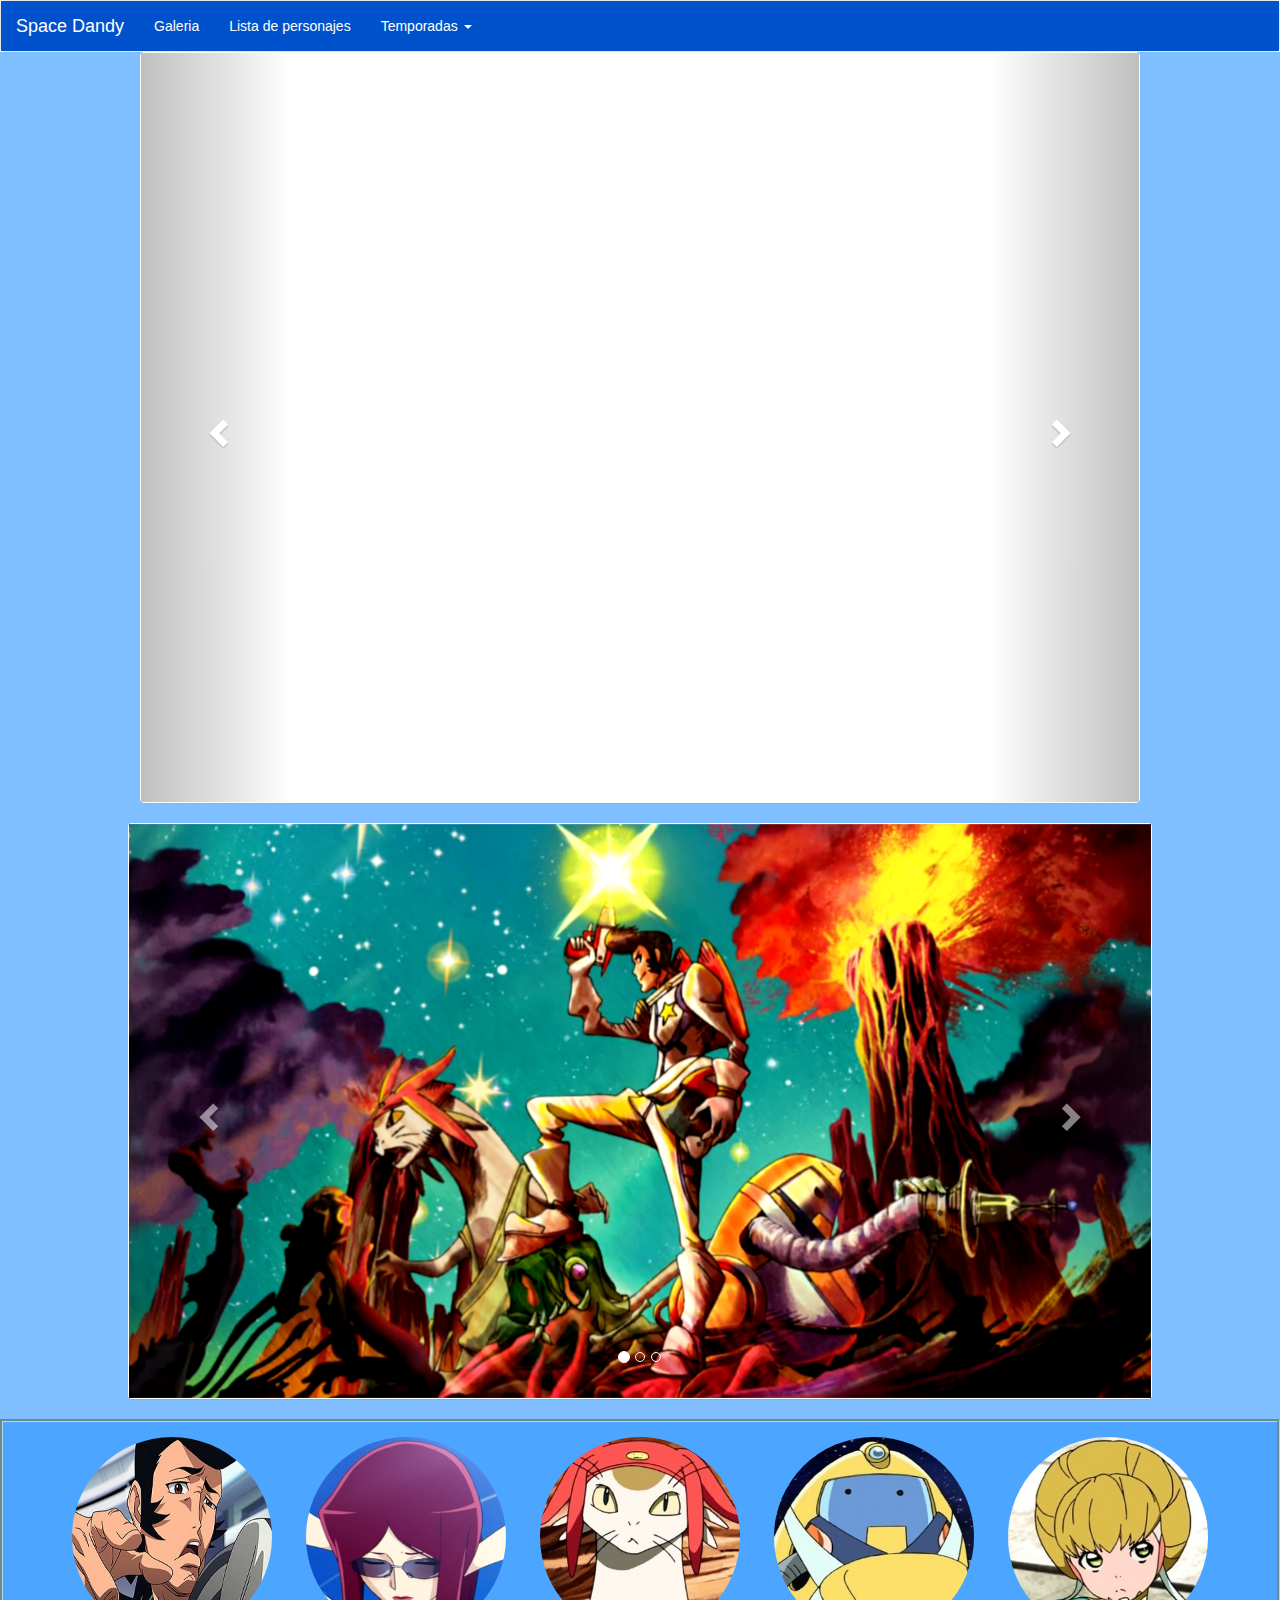
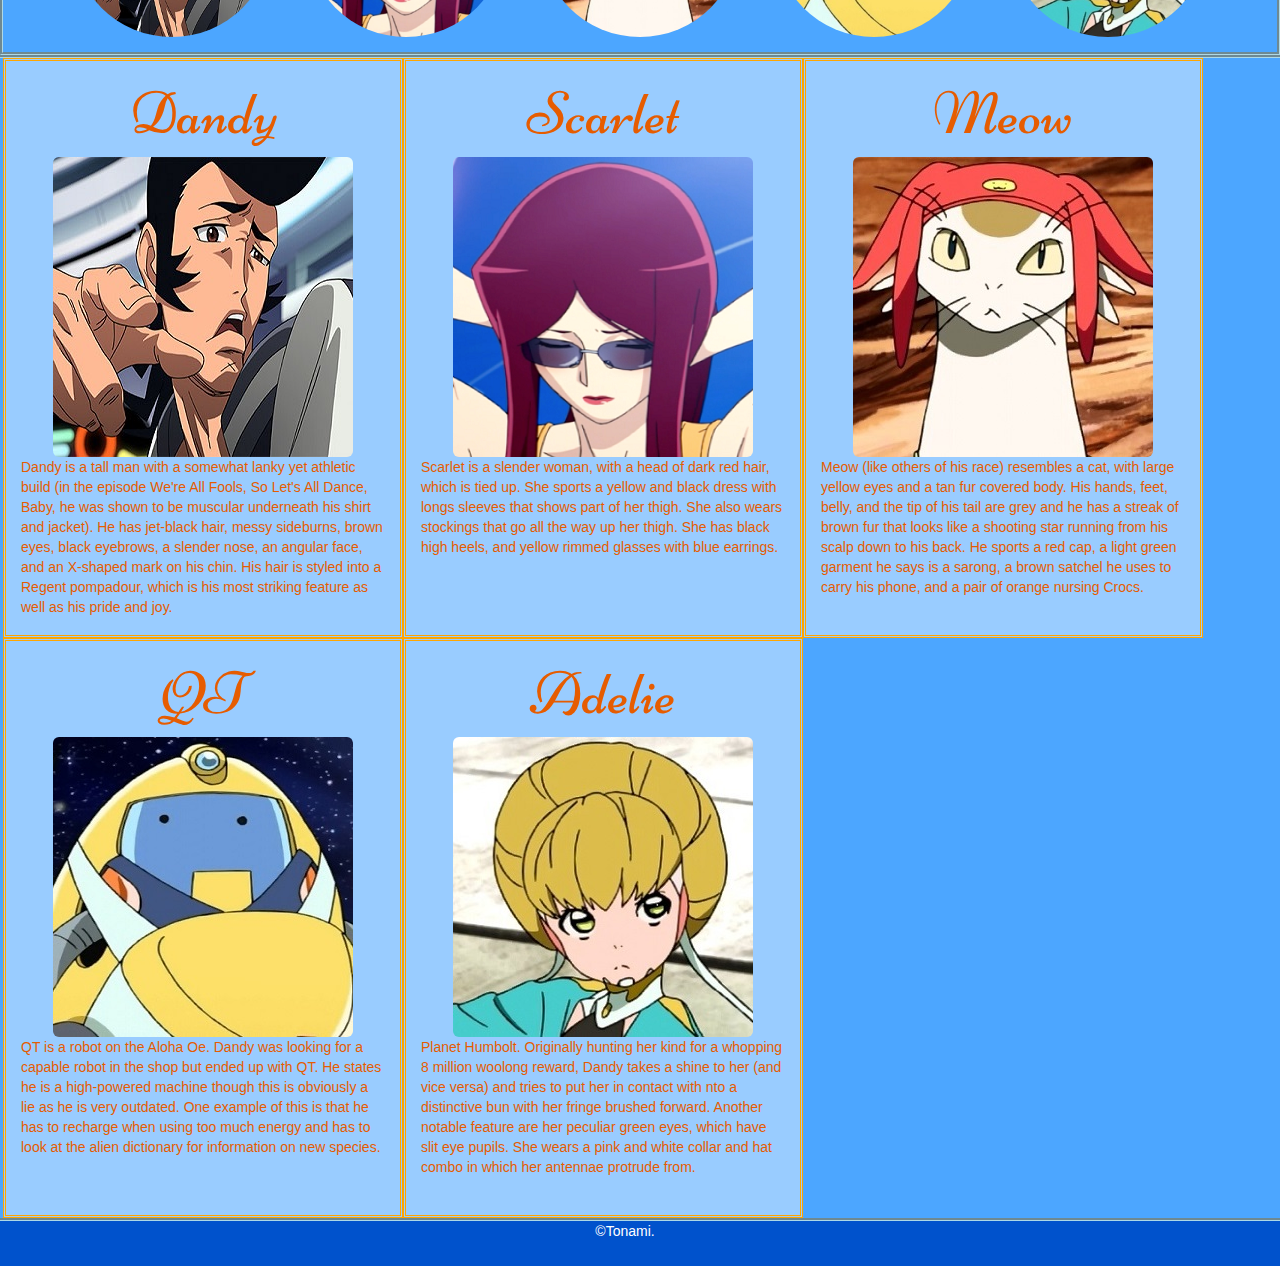
<file: Index.html>
<!DOCTYPE html>
<html lang="en">
  <head>
    <meta charset="utf-8">
    <meta http-equiv="X-UA-Compatible" content="IE=edge">
    <meta name="viewport" content="width=device-width, initial-scale=1">
    <!-- The above 3 meta tags *must* come first in the head; any other head content must come *after* these tags -->
    <title>Space Dandy</title>
    <!-- Bootstrap --><!-- Latest compiled and minified CSS -->
    <link rel="stylesheet" href="https://maxcdn.bootstrapcdn.com/bootstrap/3.3.7/css/bootstrap.min.css" integrity="sha384-BVYiiSIFeK1dGmJRAkycuHAHRg32OmUcww7on3RYdg4Va+PmSTsz/K68vbdEjh4u" crossorigin="anonymous">
    <link rel="stylesheet" href="css/style.css">
    <!-- HTML5 shim and Respond.js for IE8 support of HTML5 elements and media queries -->
    <!-- WARNING: Respond.js doesn't work if you view the page via file:// -->
    <!--[if lt IE 9]>
      <script src="https://oss.maxcdn.com/html5shiv/3.7.3/html5shiv.min.js"></script>
      <script src="https://oss.maxcdn.com/respond/1.4.2/respond.min.js"></script>
    <![endif]-->
  </head>
  <body>
    <nav class="navbar navbar-default SinMargen">
      <div class="container-fluid FondoBarra" >
        <!-- Brand and toggle get grouped for better mobile display -->
        <div class="navbar-header">
          <button type="button" class="navbar-toggle collapsed" data-toggle="collapse" data-target="#bs-example-navbar-collapse-1" aria-expanded="false">
            <span class="sr-only">Toggle navigation</span>
            <span class="icon-bar"></span>
            <span class="icon-bar"></span>
            <span class="icon-bar"></span>
          </button>
          <a class="navbar-brand" href="Index.html">Space Dandy</a>
        </div>
        <!-- Collect the nav links, forms, and other content for toggling -->
        <div class="collapse navbar-collapse" id="bs-example-navbar-collapse-1">
          <ul class="nav navbar-nav">
            <li><a href="#Galeria">Galeria</a></li>
            <li><a href="#ListadoPersj">Lista de personajes</a></li>
            <li class="dropdown">
              <a href="#" class="dropdown-toggle" data-toggle="dropdown" role="button" aria-haspopup="true" aria-expanded="false">Temporadas <span class="caret"></span></a>
              <ul class="dropdown-menu">
                <li><a href="htmls/Temporada1.html">1</a></li>
                <li><a href="#">2</a></li>
                <li role="separator" class="divider"></li>
                <li><a href="#">Especial</a></li>
              </ul>
            </li>
          </ul>
        </div><!-- /.navbar-collapse -->
      </div><!-- /.container-fluid -->
    </nav>
    <div class="container-fluid">
      <div class="row Fondo"> <!-- Videos -->
        <div class="col-sm-12 col-md-12">
          <div id="myCarouselVideo" class="carousel slide CarouselWidth center-block panel" data-ride="carousel">
              <!-- Indicators -->
              <ol class="carousel-indicators">
                <li data-target="#myCarouselVideo" data-slide-to="0" class="active"></li>
                <li data-target="#myCarouselVideo" data-slide-to="1"></li>
                <li data-target="#myCarouselVideo" data-slide-to="2"></li>
              </ol>
              <!-- Wrapper for slides -->
              <div class="carousel-inner" role="listbox">
                <div class="item active embed-responsive embed-responsive-4by3">
                    <iframe class="embed-responsive-item" src="https://www.youtube.com/embed/VcgI8KbnTJQ"></iframe>
                </div>
                <div class="item embed-responsive embed-responsive-4by3">
                    <iframe class="embed-responsive-item" src="https://www.youtube.com/embed/fjFCSRl97GA"></iframe>
                </div>
                <div class="item embed-responsive embed-responsive-4by3">
                    <iframe class="embed-responsive-item" src="https://www.youtube.com/embed/Y4oHgEDZTCQ"></iframe>
                </div>
              </div>
              <!-- Left and right controls -->
              <a class="left carousel-control" href="#myCarouselVideo" role="button" data-slide="prev">
                <span class="glyphicon glyphicon-chevron-left" aria-hidden="true"></span>
                <span class="sr-only">Previous</span>
              </a>
              <a class="right carousel-control" href="#myCarouselVideo" role="button" data-slide="next">
                <span class="glyphicon glyphicon-chevron-right" aria-hidden="true"></span>
                <span class="sr-only">Next</span>
              </a>
          </div>
        </div>
      <div class="row"> <!-- Imagenes -->
        <div class="col-sm-12 col-md-12" id="Galeria">
          <div id="myCarouselImg" class="carousel slide CarouselWidth center-block panel" data-ride="carousel">
              <!-- Indicators -->
              <ol class="carousel-indicators">
                <li data-target="#myCarouselImg" data-slide-to="0" class="active"></li>
                <li data-target="#myCarouselImg" data-slide-to="1"></li>
                <li data-target="#myCarouselImg" data-slide-to="2"></li>
              </ol>
              <!-- Wrapper for slides -->
              <div class="carousel-inner" role="listbox">
                <div class="item active">
                  <img src="images/galeria/Space1.jpg" alt="0">
                </div>
                <div class="item">
                  <img src="images/galeria/Space2.jpg" alt="1">
                </div>
                <div class="item">
                  <img src="images/galeria/Space3.jpg" alt="2">
                </div>
              </div>
              <!-- Left and right controls -->
              <a class="left carousel-control" href="#myCarouselImg" role="button" data-slide="prev">
                <span class="glyphicon glyphicon-chevron-left" aria-hidden="true"></span>
                <span class="sr-only">Previous</span>
              </a>
              <a class="right carousel-control" href="#myCarouselImg" role="button" data-slide="next">
                <span class="glyphicon glyphicon-chevron-right" aria-hidden="true"></span>
                <span class="sr-only">Next</span>
              </a>
          </div>
        </div>
      </div>
      <div class="row"> <!-- Listado -->
        <div class="col-sm-12 col-md-12" id="ListadoPersj">
          <div class="PanelColor">
            <ul class= "listImg">
              <li class="asd"><a href="#Galeria1"><img  src="images/profile/ProfileDandy.jpg" class="img-circle ImgEvaluar" alt="Dandy"></a></li>
              <li><a href="#Galeria2"><img src="images/profile/ProfileScarlet.jpg" class="img-circle ImgEvaluar" alt="Scarlet"></a></li>
              <li><a href="#Galeria3"><img src="images/profile/ProfileMeow.jpg" class="img-circle ImgEvaluar" alt="Meow"></a></li>
              <li><a href="#Galeria4"><img src="images/profile/ProfileQT.jpg" class="img-circle ImgEvaluar" alt="QT"></a></li>
              <li><a href="#Galeria5"><img src="images/profile/ProfileAdelie.jpg" class="img-circle ImgEvaluar" alt="Adelie"></a></li>
            </ul>
          </div>
        </div>
      </div>
      <div class="row PanelColor"> <!-- Personajes -->
        <div class="col-sm-4 col-md-12">
          <div class="col-sm-4 col-md-4 PanelGaleria">
            <h1>Dandy</h1>
            <img src="images/profile/ProfileDandy.jpg" class="img-rounded center-block" alt="Dandy">
            <p>Dandy is a tall man with a somewhat lanky yet athletic build (in the episode We're All Fools, So Let's All Dance,
              Baby, he was shown to be muscular underneath his shirt and jacket). He has jet-black hair, messy sideburns,
                brown eyes, black eyebrows, a slender nose, an angular face, and an X-shaped mark on his chin.
               His hair is styled into a Regent pompadour, which is his most striking feature as well as his pride and joy.</p>
          </div>
          <div class="col-sm-4 col-md-4 PanelGaleria center-block">
            <h1>Scarlet</h1>
            <img src="images/profile/ProfileScarlet.jpg" class="img-rounded center-block" alt="Scarlet">
            <p>Scarlet is a slender woman, with a head of dark red hair, which is tied up.
              She sports a yellow and black dress with longs sleeves that shows part of her thigh.
              She also wears stockings that go all the way up her thigh. She has black high heels,
               and yellow rimmed glasses with blue earrings.</p>
          </div>
          <div class="col-sm-4 col-md-4 PanelGaleria">
            <h1>Meow</h1>
            <img src="images/profile/ProfileMeow.jpg" class="img-rounded center-block" alt="Meow">
            <p>Meow (like others of his race) resembles a cat, with large yellow eyes and a tan fur covered body.
               His hands, feet, belly, and the tip of his tail are grey and he has a streak of brown fur that looks like a shooting
                star running from his scalp down to his back. He sports a red cap,
              a light green garment he says is a sarong, a brown satchel he uses to carry his phone, and a pair of orange nursing Crocs.</p>
          </div>
          <div class="col-sm-4 col-md-4 PanelGaleria">
            <h1>QT</h1>
            <img src="images/profile/ProfileQT.jpg" class="img-rounded center-block" alt="QT">
            <p>QT is a robot on the Aloha Oe. Dandy was looking for a capable robot in the shop but ended up with QT.
              He states he is a high-powered machine though this is obviously a lie as he is very outdated.
              One example of this is that he has to recharge
              when using too much energy and has to look at the alien dictionary for information on new species.</p>
          </div>
          <div class="col-sm-4 col-md-4 PanelGaleria">
            <h1>Adelie</h1>
            <img src="images/profile/ProfileAdelie.jpg" class="img-rounded center-block" alt="Adelie">
            <p>Planet Humbolt. Originally hunting her kind for a whopping 8 million woolong reward, Dandy takes a shine to her
              (and vice versa) and tries to put her in contact with nto a distinctive bun with her fringe brushed forward.
               Another notable feature are her peculiar green eyes, which have slit eye pupils. She wears a pink and white collar
               and hat combo in which her antennae protrude from.</p>
          </div>
        </div>
      </div>
      <div class="row"> <!-- Footer -->
        <div class="col-sm-12 col-md-12" id="footer">
          <p class="CenterText">©Tonami.</p>
        </div>
      </div>
      </div>
    </div>
    <!-- jQuery (necessary for Bootstrap's JavaScript plugins) -->
    <script src="https://ajax.googleapis.com/ajax/libs/jquery/1.12.4/jquery.min.js"></script>
    <!-- Include all compiled plugins (below), or include individual files as needed -->
  <!-- Latest compiled and minified JavaScript -->
  <script src="https://maxcdn.bootstrapcdn.com/bootstrap/3.3.7/js/bootstrap.min.js" integrity="sha384-Tc5IQib027qvyjSMfHjOMaLkfuWVxZxUPnCJA7l2mCWNIpG9mGCD8wGNIcPD7Txa" crossorigin="anonymous"></script>
  </body>
</html>
</file>
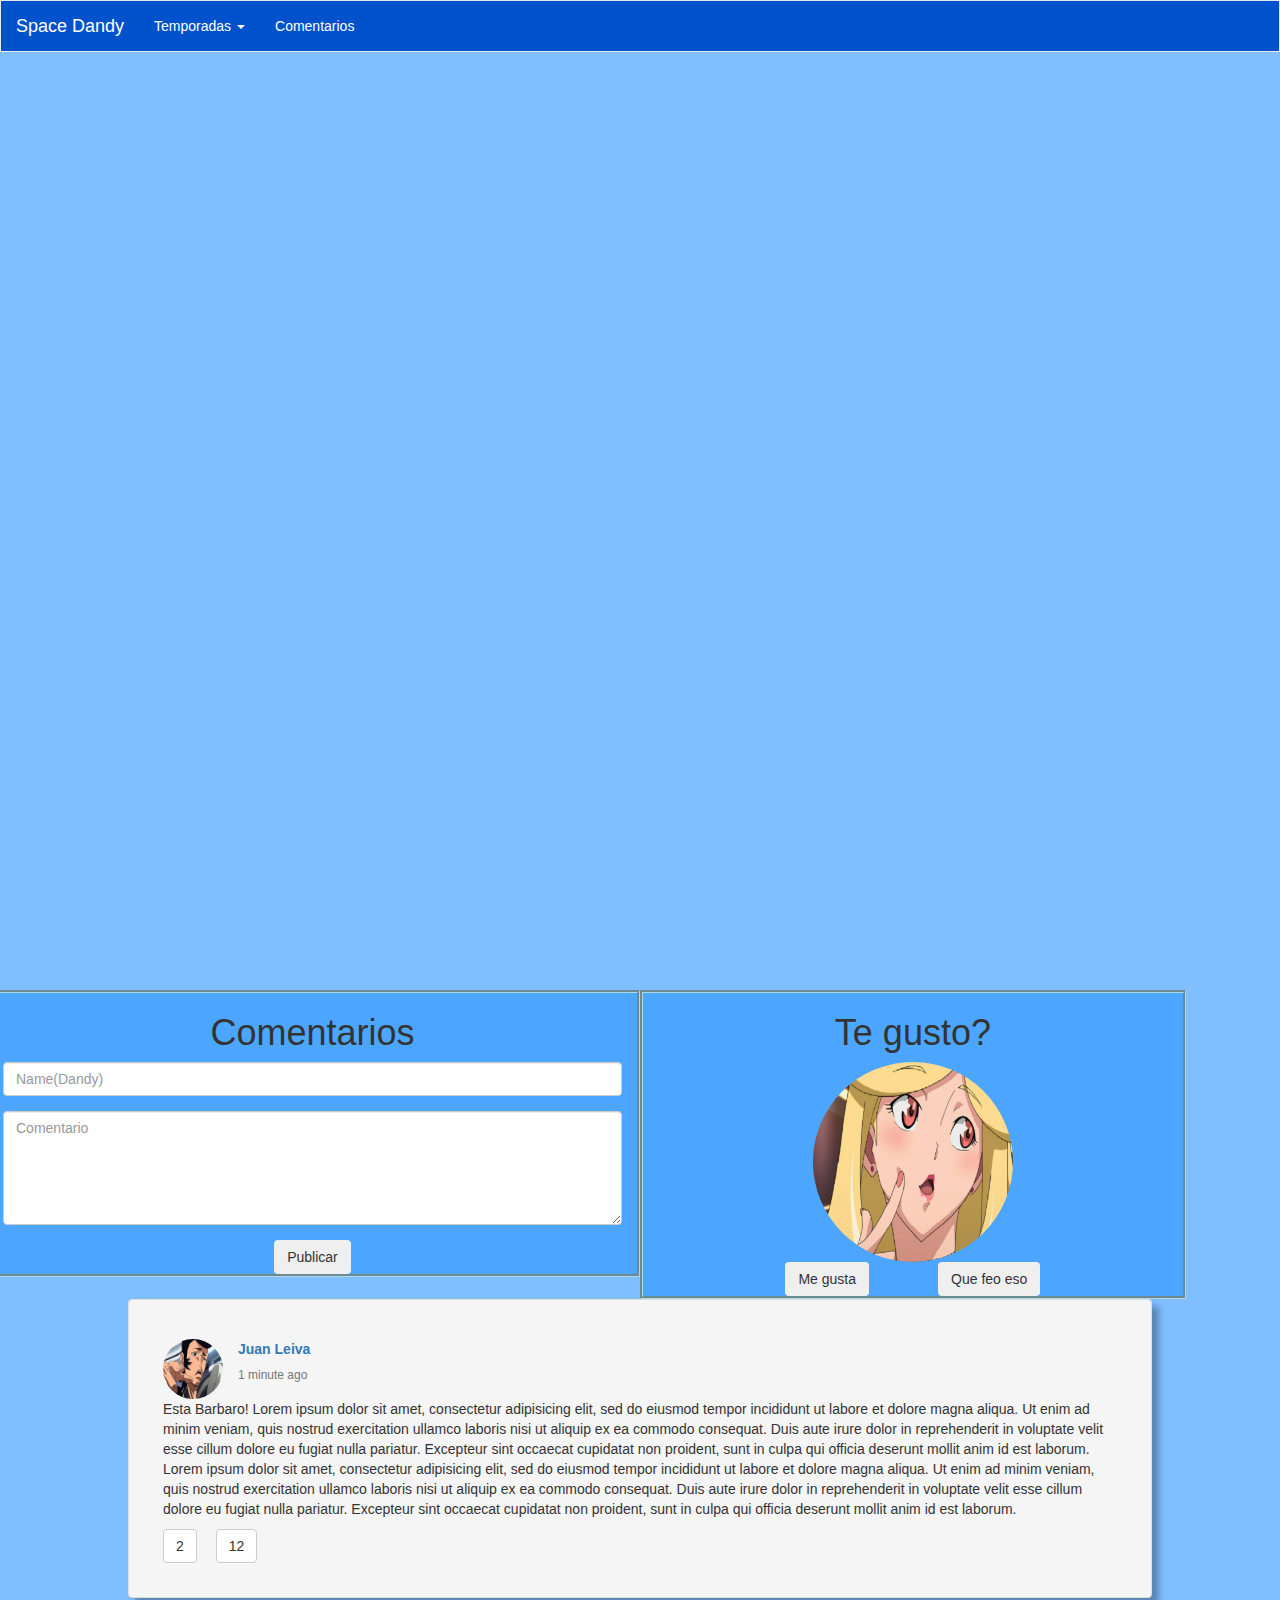
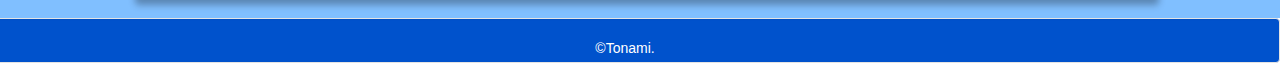
<file: Episodio1-1.html>
<!DOCTYPE html>
<html lang="en">
  <head>
    <meta charset="utf-8">
    <meta http-equiv="X-UA-Compatible" content="IE=edge">
    <meta name="viewport" content="width=device-width, initial-scale=1">
    <!-- The above 3 meta tags *must* come first in the head; any other head content must come *after* these tags -->
    <title>Space Dandy</title>
    <!-- Bootstrap --><!-- Latest compiled and minified CSS -->
    <link rel="stylesheet" href="https://maxcdn.bootstrapcdn.com/bootstrap/3.3.7/css/bootstrap.min.css" integrity="sha384-BVYiiSIFeK1dGmJRAkycuHAHRg32OmUcww7on3RYdg4Va+PmSTsz/K68vbdEjh4u" crossorigin="anonymous">
    <link rel="stylesheet" href="css/style.css">
    <!-- HTML5 shim and Respond.js for IE8 support of HTML5 elements and media queries -->
    <!-- WARNING: Respond.js doesn't work if you view the page via file:// -->
    <!--[if lt IE 9]>
      <script src="https://oss.maxcdn.com/html5shiv/3.7.3/html5shiv.min.js"></script>
      <script src="https://oss.maxcdn.com/respond/1.4.2/respond.min.js"></script>
    <![endif]-->
  </head>
  <body>
    <nav class="navbar navbar-default SinMargen">
      <div class="container-fluid FondoBarra">
        <!-- Brand and toggle get grouped for better mobile display -->
        <div class="navbar-header">
          <button type="button" class="navbar-toggle collapsed" data-toggle="collapse" data-target="#bs-example-navbar-collapse-1" aria-expanded="false">
            <span class="sr-only">Toggle navigation</span>
            <span class="icon-bar"></span>
            <span class="icon-bar"></span>
            <span class="icon-bar"></span>
          </button>
          <a class="navbar-brand" href="Index.html">Space Dandy</a>
        </div>
        <!-- Collect the nav links, forms, and other content for toggling -->
        <div class="collapse navbar-collapse" id="bs-example-navbar-collapse-1">
          <ul class="nav navbar-nav">
            <li class="dropdown">
              <a href="#" class="dropdown-toggle" data-toggle="dropdown" role="button" aria-haspopup="true" aria-expanded="false">Temporadas <span class="caret"></span></a>
              <ul class="dropdown-menu">
                <li><a href="Temporada1.html">1</a></li>
                <li><a href="Temporada2.html">2</a></li>
                <li role="separator" class="divider"></li>
                <li><a href="Especial.html">Especial</a></li>
              </ul>
            </li>
            <li><a href="#Comentarios">Comentarios</a></li>
          </ul>
        </div><!-- /.navbar-collapse -->
      </div><!-- /.container-fluid -->
    </nav>
    <div class="container-fluid">
      <div class="row">
        <div class="col-sm-12 col-md-12 Fondo"><!-- Videos -->
          <div class="item active embed-responsive embed-responsive-4by3 Video center-block">
              <iframe class="embed-responsive-item" src="https://www.youtube.com/embed/w4iVKzqATLw"></iframe>
          </div>
        </div>
        <div class="row Fondo"> <!--C y E -->
          <div class="col-sm-6 col-md-6 PanelColor" id="Comentarios"> <!-- Comentarios -->
            <h1>Comentarios</h1>
            <div class="form-group">
              <input type="text" class="form-control" placeholder="Name(Dandy)">
            </div>
            <div class="form-group">
              <textarea class="form-control" rows="5" placeholder="Comentario"></textarea>
            </div>
            <button type="button" class="center-block btn">Publicar</button>
          </div>
          <div class="col-sm-5 col-md-5 PanelColor"> <!-- Evaluar -->
            <h1>Te gusto?</h1>
            <img src="css/images/Dude.png" class="img-circle center-block ImgEvaluar" alt="Ups!">
            <div class="center">
              <button type="button" class="btn">Me gusta</button>
              <button type="button" class="btn pull-right">Que feo eso</button>
            </div>
          </div>
        </div>
        <div class="row"> <!--Caja de comentarios -->
            <div class="col-sm-12 col-md-12 Fondo">
                <div class="center-block panel-white panel-shadow post well">
                    <div class="post-heading">
                        <div class="pull-left image">
                            <img src="images/profile/ProfileDandy.jpg" class="img-circle avatar" alt="UserProfileImage">
                        </div>
                        <div class="pull-left meta">
                            <div>
                                <a href="#"><b>Juan Leiva</b></a>
                            </div>
                            <h6 class="text-muted time">1 minute ago</h6>
                        </div>
                    </div>
                    <div class="post-description">
                        <p>Esta Barbaro!
                          Lorem ipsum dolor sit amet, consectetur adipisicing elit, sed do eiusmod tempor incididunt ut
                          labore et dolore magna aliqua. Ut enim ad minim veniam, quis nostrud exercitation ullamco laboris nisi ut aliquip
                          ex ea commodo consequat. Duis aute irure dolor in reprehenderit in voluptate velit esse cillum dolore eu fugiat nulla pariatur.
                          Excepteur sint occaecat cupidatat non proident, sunt in culpa qui officia deserunt mollit anim id est laborum.
                          Lorem ipsum dolor sit amet, consectetur adipisicing elit, sed do eiusmod tempor incididunt ut
                          labore et dolore magna aliqua. Ut enim ad minim veniam, quis nostrud exercitation ullamco laboris nisi ut aliquip
                          ex ea commodo consequat. Duis aute irure dolor in reprehenderit in voluptate velit esse cillum dolore eu fugiat nulla pariatur.
                          Excepteur sint occaecat cupidatat non proident, sunt in culpa qui officia deserunt mollit anim id est laborum.
                        </p>
                        <div class="stats">
                            <a href="#" class="btn btn-default stat-item"> 2 </a>
                            <a href="#" class="btn btn-default stat-item"> 12 </a>
                        </div>
                    </div>
                </div>
            </div>
        </div>
        <div class="row"> <!-- Footer -->
          <div class="col-sm-12 col-md-12 well" id="footer">
            <p class="CenterText">©Tonami.</p>
          </div>
        </div>
      </div>
    </div>
    <!-- jQuery (necessary for Bootstrap's JavaScript plugins) -->
    <script src="https://ajax.googleapis.com/ajax/libs/jquery/1.12.4/jquery.min.js"></script>
    <!-- Include all compiled plugins (below), or include individual files as needed -->
  <!-- Latest compiled and minified JavaScript -->
  <script src="https://maxcdn.bootstrapcdn.com/bootstrap/3.3.7/js/bootstrap.min.js" integrity="sha384-Tc5IQib027qvyjSMfHjOMaLkfuWVxZxUPnCJA7l2mCWNIpG9mGCD8wGNIcPD7Txa" crossorigin="anonymous"></script>
  </body>
</html>
</file>
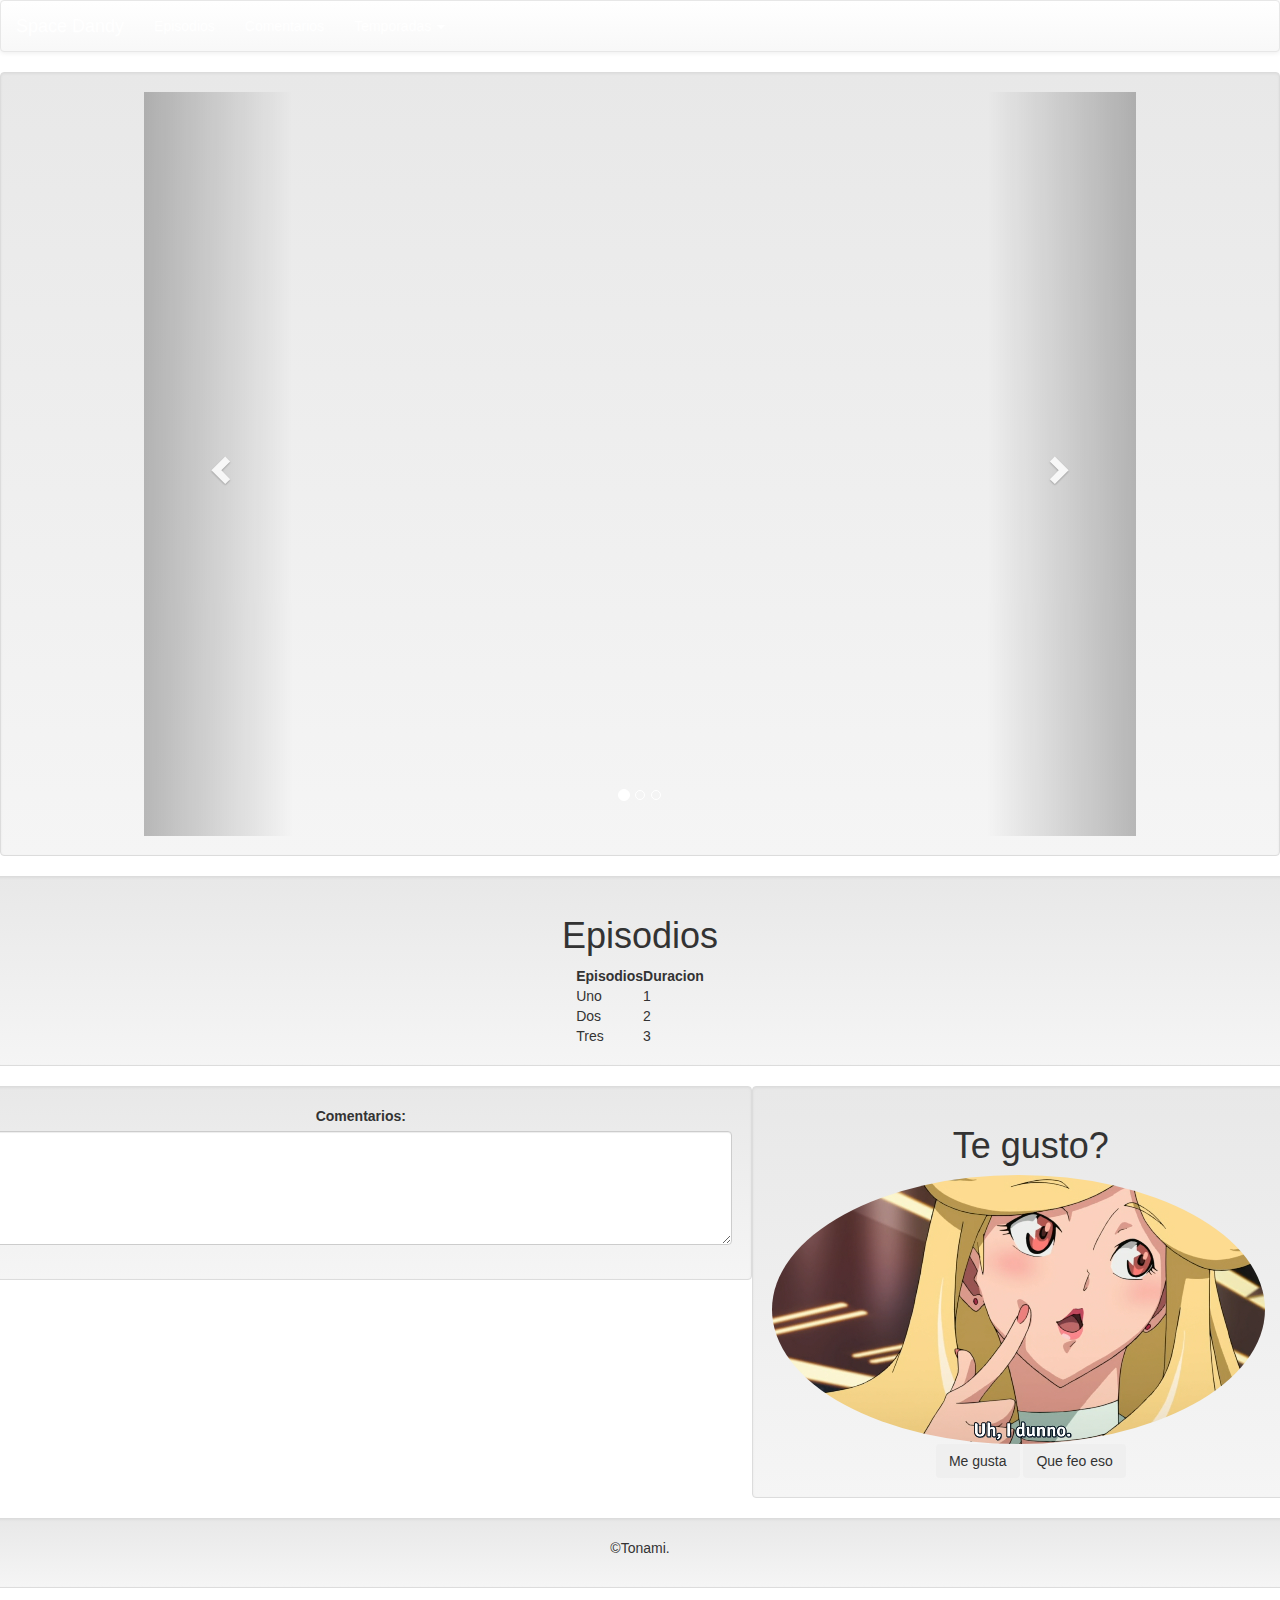
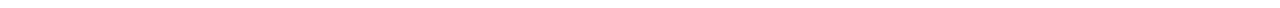
<file: Temporada1.html>
<!DOCTYPE html>
<html lang="en">
  <head>
    <meta charset="utf-8">
    <meta http-equiv="X-UA-Compatible" content="IE=edge">
    <meta name="viewport" content="width=device-width, initial-scale=1">
    <!-- The above 3 meta tags *must* come first in the head; any other head content must come *after* these tags -->
    <title>Space Dandy</title>
    <!-- Bootstrap --><!-- Latest compiled and minified CSS -->
    <link rel="stylesheet" href="https://maxcdn.bootstrapcdn.com/bootstrap/3.3.7/css/bootstrap.min.css" integrity="sha384-BVYiiSIFeK1dGmJRAkycuHAHRg32OmUcww7on3RYdg4Va+PmSTsz/K68vbdEjh4u" crossorigin="anonymous">
    <link rel="stylesheet" href="css/bootstrap-theme.css">
    <link rel="stylesheet" href="css/style.css">
    <!-- HTML5 shim and Respond.js for IE8 support of HTML5 elements and media queries -->
    <!-- WARNING: Respond.js doesn't work if you view the page via file:// -->
    <!--[if lt IE 9]>
      <script src="https://oss.maxcdn.com/html5shiv/3.7.3/html5shiv.min.js"></script>
      <script src="https://oss.maxcdn.com/respond/1.4.2/respond.min.js"></script>
    <![endif]-->
  </head>
  <body>
    <nav class="navbar navbar-default">
      <div class="container-fluid">
        <!-- Brand and toggle get grouped for better mobile display -->
        <div class="navbar-header">
          <button type="button" class="navbar-toggle collapsed" data-toggle="collapse" data-target="#bs-example-navbar-collapse-1" aria-expanded="false">
            <span class="sr-only">Toggle navigation</span>
            <span class="icon-bar"></span>
            <span class="icon-bar"></span>
            <span class="icon-bar"></span>
          </button>
          <a class="navbar-brand" href="#">Space Dandy</a>
        </div>
        <!-- Collect the nav links, forms, and other content for toggling -->
        <div class="collapse navbar-collapse" id="bs-example-navbar-collapse-1">
          <ul class="nav navbar-nav">
            <li><a href="#">Episodios</a></li>
            <li><a href="#">Comentarios</a></li>
            <li class="dropdown">
              <a href="#" class="dropdown-toggle" data-toggle="dropdown" role="button" aria-haspopup="true" aria-expanded="false">Temporadas <span class="caret"></span></a>
              <ul class="dropdown-menu">
                <li><a href="#">1</a></li>
                <li><a href="#">2</a></li>
                <li role="separator" class="divider"></li>
                <li><a href="#">Especial</a></li>
              </ul>
            </li>
          </ul>
        </div><!-- /.navbar-collapse -->
      </div><!-- /.container-fluid -->
    </nav>
    <div class="container-fluid">
      <div class="row">
        <div class="col-sm-12 col-md-12 well" align="center"> <!-- Videos -->
          <div id="myCarouselVideo" class="carousel slide CarouselWidth" data-ride="carousel">
              <!-- Indicators -->
              <ol class="carousel-indicators">
                <li data-target="#myCarouselVideo" data-slide-to="0" class="active"></li>
                <li data-target="#myCarouselVideo" data-slide-to="1"></li>
                <li data-target="#myCarouselVideo" data-slide-to="2"></li>
              </ol>
              <!-- Wrapper for slides -->
              <div class="carousel-inner" role="listbox">
                <div class="item active embed-responsive embed-responsive-4by3">
                    <iframe class="embed-responsive-item" src="https://www.youtube.com/embed/VcgI8KbnTJQ"></iframe>
                </div>
                <div class="item embed-responsive embed-responsive-4by3">
                    <iframe class="embed-responsive-item" src="https://www.youtube.com/embed/fjFCSRl97GA"></iframe>
                </div>
                <div class="item embed-responsive embed-responsive-4by3">
                    <iframe class="embed-responsive-item" src="https://www.youtube.com/embed/Y4oHgEDZTCQ"></iframe>
                </div>
              </div>
              <!-- Left and right controls -->
              <a class="left carousel-control" href="#myCarouselVideo" role="button" data-slide="prev">
                <span class="glyphicon glyphicon-chevron-left" aria-hidden="true"></span>
                <span class="sr-only">Previous</span>
              </a>
              <a class="right carousel-control" href="#myCarouselVideo" role="button" data-slide="next">
                <span class="glyphicon glyphicon-chevron-right" aria-hidden="true"></span>
                <span class="sr-only">Next</span>
              </a>
          </div>
        </div>
        <div class="row">
          <div class="col-sm-12 col-md-12 well" align="center"> <!-- Episodios -->
            <h1>Episodios</h1>
            <table id = "TableEpisodios">
              <tr>
                <th>Episodios</th>
                <th>Duracion</th>
              </tr>
              <tr>
                <td>Uno</td>
                <td>1</td>
              </tr>
              <tr>
                <td>Dos</td>
                <td>2</td>
              </tr>
              <tr>
                <td>Tres</td>
                <td>3</td>
              </tr>
            </table>
          </div>
        <div class="row">
          <div class="col-sm-7 col-md-7 well" align="center"> <!-- Comentarios -->
            <div class="form-group">
              <label for="comment">Comentarios:</label>
              <textarea class="form-control" rows="5" id="comment"></textarea>
            </div>
          </div>
          <div class="col-sm-5 col-md-5 well" > <!-- Evaluar -->
            <h1>Te gusto?</h1>
            <img src="images/EvaluanosImg.png" class="img-circle" alt="Ups!">
            <div align = "center">
              <button type="button" class="btn">Me gusta</button>
              <button type="button" class="btn">Que feo eso</button>
            </div>
          </div>
        </div>
        </div>
        <div class="row"> <!-- Footer -->
          <div class="col-sm-12 col-md-12 well" align = "center">
            <p>©Tonami.</p>
          </div>
        </div>
    </div>
    <!-- jQuery (necessary for Bootstrap's JavaScript plugins) -->
    <script src="https://ajax.googleapis.com/ajax/libs/jquery/1.12.4/jquery.min.js"></script>
    <!-- Include all compiled plugins (below), or include individual files as needed -->
  <!-- Latest compiled and minified JavaScript -->
  <script src="https://maxcdn.bootstrapcdn.com/bootstrap/3.3.7/js/bootstrap.min.js" integrity="sha384-Tc5IQib027qvyjSMfHjOMaLkfuWVxZxUPnCJA7l2mCWNIpG9mGCD8wGNIcPD7Txa" crossorigin="anonymous"></script>
  </body>
</html>
</file>
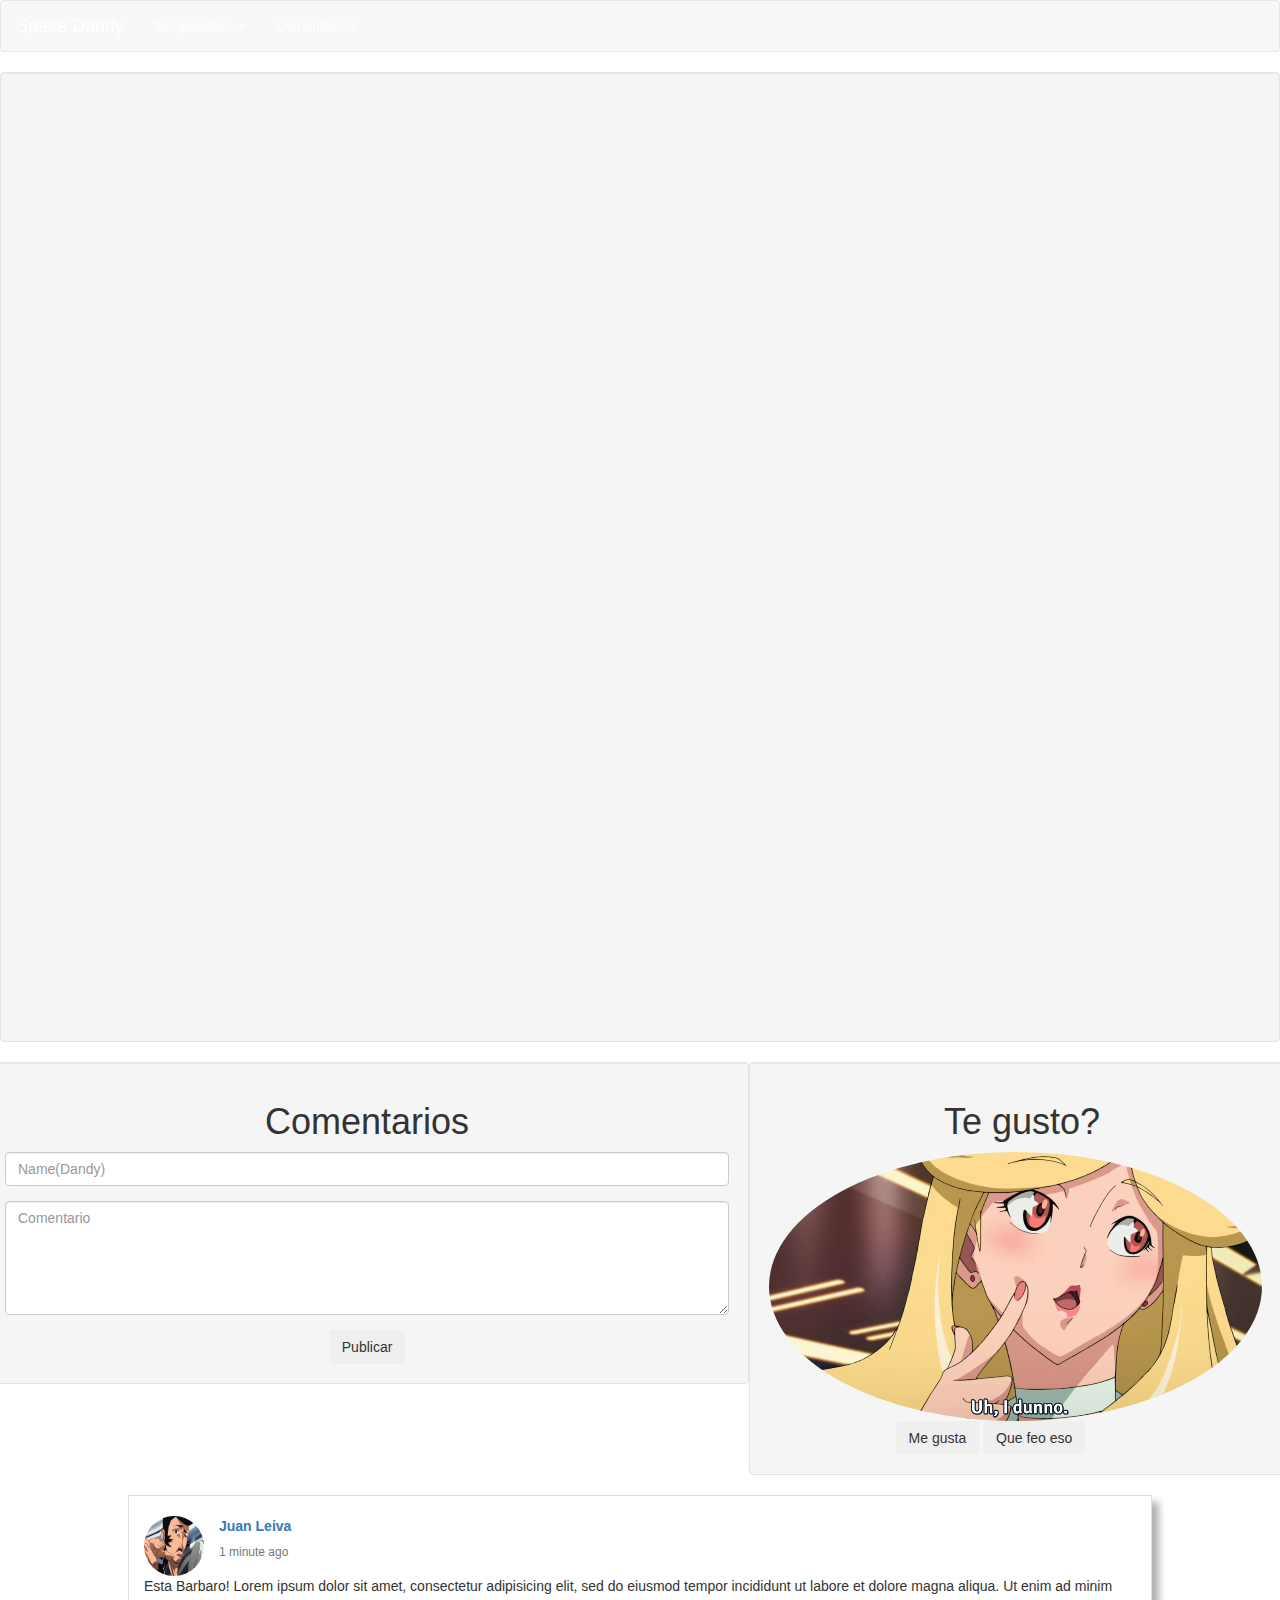
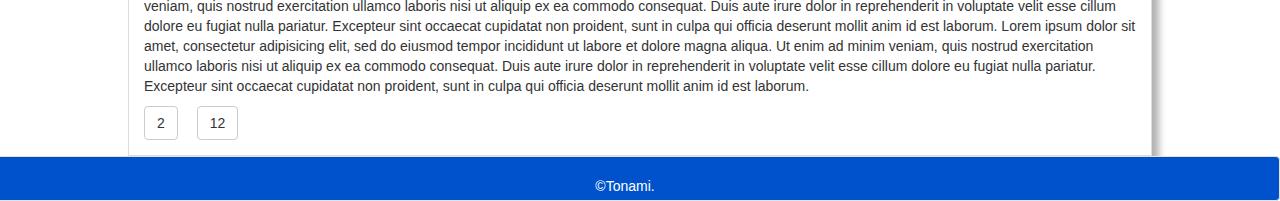
<file: htmls/Episodio1-1.html>
<!DOCTYPE html>
<html lang="en">
  <head>
    <meta charset="utf-8">
    <meta http-equiv="X-UA-Compatible" content="IE=edge">
    <meta name="viewport" content="width=device-width, initial-scale=1">
    <!-- The above 3 meta tags *must* come first in the head; any other head content must come *after* these tags -->
    <title>Space Dandy</title>
    <!-- Bootstrap --><!-- Latest compiled and minified CSS -->
    <link rel="stylesheet" href="https://maxcdn.bootstrapcdn.com/bootstrap/3.3.7/css/bootstrap.min.css" integrity="sha384-BVYiiSIFeK1dGmJRAkycuHAHRg32OmUcww7on3RYdg4Va+PmSTsz/K68vbdEjh4u" crossorigin="anonymous">
    <link rel="stylesheet" href="../css/style.css">
    <!-- HTML5 shim and Respond.js for IE8 support of HTML5 elements and media queries -->
    <!-- WARNING: Respond.js doesn't work if you view the page via file:// -->
    <!--[if lt IE 9]>
      <script src="https://oss.maxcdn.com/html5shiv/3.7.3/html5shiv.min.js"></script>
      <script src="https://oss.maxcdn.com/respond/1.4.2/respond.min.js"></script>
    <![endif]-->
  </head>
  <body>
    <nav class="navbar navbar-default">
      <div class="container-fluid">
        <!-- Brand and toggle get grouped for better mobile display -->
        <div class="navbar-header">
          <button type="button" class="navbar-toggle collapsed" data-toggle="collapse" data-target="#bs-example-navbar-collapse-1" aria-expanded="false">
            <span class="sr-only">Toggle navigation</span>
            <span class="icon-bar"></span>
            <span class="icon-bar"></span>
            <span class="icon-bar"></span>
          </button>
          <a class="navbar-brand" href="../Index.html">Space Dandy</a>
        </div>
        <!-- Collect the nav links, forms, and other content for toggling -->
        <div class="collapse navbar-collapse" id="bs-example-navbar-collapse-1">
          <ul class="nav navbar-nav">
            <li class="dropdown">
              <a href="#" class="dropdown-toggle" data-toggle="dropdown" role="button" aria-haspopup="true" aria-expanded="false">Temporadas <span class="caret"></span></a>
              <ul class="dropdown-menu">
                <li><a href="Temporada1.html">1</a></li>
                <li><a href="Temporada2.html">2</a></li>
                <li role="separator" class="divider"></li>
                <li><a href="Especial.html">Especial</a></li>
              </ul>
            </li>
            <li><a href="#Comentarios">Comentarios</a></li>
          </ul>
        </div><!-- /.navbar-collapse -->
      </div><!-- /.container-fluid -->
    </nav>
    <div class="container-fluid">
      <div class="row">
        <div class="col-sm-12 col-md-12 well"><!-- Videos -->
          <div class="item active embed-responsive embed-responsive-4by3 Video center-block">
              <iframe class="embed-responsive-item" src="https://www.youtube.com/embed/w4iVKzqATLw"></iframe>
          </div>
        </div>
        <div class="row"> <!--C y E -->
          <div class="col-sm-7 col-md-7 well" id="Comentarios"> <!-- Comentarios -->
            <h1>Comentarios</h1>
            <div class="form-group">
              <input type="text" class="form-control" placeholder="Name(Dandy)">
            </div>
            <div class="form-group">
              <textarea class="form-control" rows="5" placeholder="Comentario"></textarea>
            </div>
            <button type="button" class="center-block btn">Publicar</button>
          </div>
          <div class="col-sm-5 col-md-5 well"> <!-- Evaluar -->
            <h1>Te gusto?</h1>
            <img src="../images/EvaluanosImg.png" class="img-circle" alt="Ups!">
            <div class="center">
              <button type="button" class="btn ">Me gusta</button>
              <button type="button" class="btn">Que feo eso</button>
            </div>
          </div>
        </div>
        <div class="row"> <!--Caja de comentarios -->
            <div class="col-sm-12 col-md-12">
                <div class="center-block panel-white panel-shadow post">
                    <div class="post-heading">
                        <div class="pull-left image">
                            <img src="../images/ProfileDandy.jpg" class="img-circle avatar" alt="UserProfileImage">
                        </div>
                        <div class="pull-left meta">
                            <div>
                                <a href="#"><b>Juan Leiva</b></a>
                            </div>
                            <h6 class="text-muted time">1 minute ago</h6>
                        </div>
                    </div>
                    <div class="post-description">
                        <p>Esta Barbaro!
                          Lorem ipsum dolor sit amet, consectetur adipisicing elit, sed do eiusmod tempor incididunt ut
                          labore et dolore magna aliqua. Ut enim ad minim veniam, quis nostrud exercitation ullamco laboris nisi ut aliquip
                          ex ea commodo consequat. Duis aute irure dolor in reprehenderit in voluptate velit esse cillum dolore eu fugiat nulla pariatur.
                          Excepteur sint occaecat cupidatat non proident, sunt in culpa qui officia deserunt mollit anim id est laborum.
                          Lorem ipsum dolor sit amet, consectetur adipisicing elit, sed do eiusmod tempor incididunt ut
                          labore et dolore magna aliqua. Ut enim ad minim veniam, quis nostrud exercitation ullamco laboris nisi ut aliquip
                          ex ea commodo consequat. Duis aute irure dolor in reprehenderit in voluptate velit esse cillum dolore eu fugiat nulla pariatur.
                          Excepteur sint occaecat cupidatat non proident, sunt in culpa qui officia deserunt mollit anim id est laborum.
                        </p>
                        <div class="stats">
                            <a href="#" class="btn btn-default stat-item"> 2 </a>
                            <a href="#" class="btn btn-default stat-item"> 12 </a>
                        </div>
                    </div>
                </div>
            </div>
        </div>
        <div class="row"> <!-- Footer -->
          <div class="col-sm-12 col-md-12 well" id="footer">
            <p class="CenterText">©Tonami.</p>
          </div>
        </div>
      </div>
    </div>
    <!-- jQuery (necessary for Bootstrap's JavaScript plugins) -->
    <script src="https://ajax.googleapis.com/ajax/libs/jquery/1.12.4/jquery.min.js"></script>
    <!-- Include all compiled plugins (below), or include individual files as needed -->
  <!-- Latest compiled and minified JavaScript -->
  <script src="https://maxcdn.bootstrapcdn.com/bootstrap/3.3.7/js/bootstrap.min.js" integrity="sha384-Tc5IQib027qvyjSMfHjOMaLkfuWVxZxUPnCJA7l2mCWNIpG9mGCD8wGNIcPD7Txa" crossorigin="anonymous"></script>
  </body>
</html>
</file>
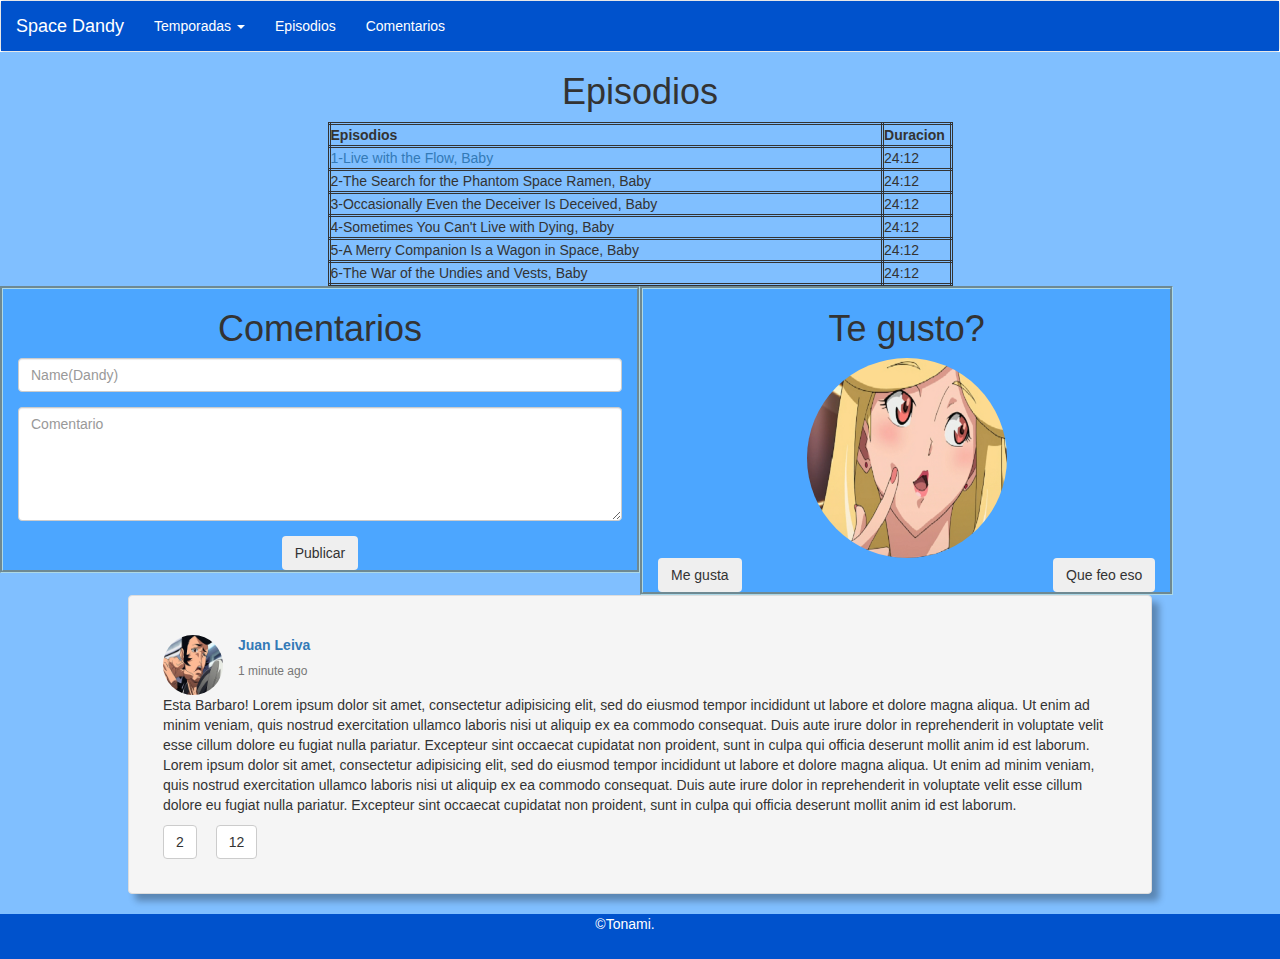
<file: htmls/Temporada1.html>
<!DOCTYPE html>
<html lang="en">
  <head>
    <meta charset="utf-8">
    <meta http-equiv="X-UA-Compatible" content="IE=edge">
    <meta name="viewport" content="width=device-width, initial-scale=1">
    <!-- The above 3 meta tags *must* come first in the head; any other head content must come *after* these tags -->
    <title>Space Dandy</title>
    <!-- Bootstrap --><!-- Latest compiled and minified CSS -->
    <link rel="stylesheet" href="https://maxcdn.bootstrapcdn.com/bootstrap/3.3.7/css/bootstrap.min.css" integrity="sha384-BVYiiSIFeK1dGmJRAkycuHAHRg32OmUcww7on3RYdg4Va+PmSTsz/K68vbdEjh4u" crossorigin="anonymous">
    <link rel="stylesheet" href="../css/style.css">
    <!-- HTML5 shim and Respond.js for IE8 support of HTML5 elements and media queries -->
    <!-- WARNING: Respond.js doesn't work if you view the page via file:// -->
    <!--[if lt IE 9]>
      <script src="https://oss.maxcdn.com/html5shiv/3.7.3/html5shiv.min.js"></script>
      <script src="https://oss.maxcdn.com/respond/1.4.2/respond.min.js"></script>
    <![endif]-->
  </head>
  <body>
    <nav class="navbar navbar-default SinMargen">
      <div class="container-fluid FondoBarra">
        <!-- Brand and toggle get grouped for better mobile display -->
        <div class="navbar-header">
          <button type="button" class="navbar-toggle collapsed" data-toggle="collapse" data-target="#bs-example-navbar-collapse-1" aria-expanded="false">
            <span class="sr-only">Toggle navigation</span>
            <span class="icon-bar"></span>
            <span class="icon-bar"></span>
            <span class="icon-bar"></span>
          </button>
          <a class="navbar-brand" href="../Index.html">Space Dandy</a>
        </div>
        <!-- Collect the nav links, forms, and other content for toggling -->
        <div class="collapse navbar-collapse" id="bs-example-navbar-collapse-1">
          <ul class="nav navbar-nav">
            <li class="dropdown">
              <a href="#" class="dropdown-toggle" data-toggle="dropdown" role="button" aria-haspopup="true" aria-expanded="false">Temporadas <span class="caret"></span></a>
              <ul class="dropdown-menu">
                <li><a href="Temporada1.html">1</a></li>
                <li><a href="Temporada2.html">2</a></li>
                <li role="separator" class="divider"></li>
                <li><a href="Especial.html">Especial</a></li>
              </ul>
            </li>
            <li><a href="#Episodios">Episodios</a></li>
            <li><a href="#Comentarios">Comentarios</a></li>
          </ul>
        </div><!-- /.navbar-collapse -->
      </div><!-- /.container-fluid -->
    </nav>
    <div class="container-fluid">
      <div class="row">
        <div class="col-sm-12 col-md-12 Fondo " id="Episodios"> <!-- Episodios -->
          <h1>Episodios</h1>
          <table class="TableEpisodios center">
            <tr>
              <th>Episodios</th>
              <th>Duracion</th>
            </tr>
            <tr>
              <td><a href="Episodio1-1.html">1-Live with the Flow, Baby</a></td>
              <td>24:12</td>
            </tr>
            <tr>
              <td>2-The Search for the Phantom Space Ramen, Baby</td>
              <td>24:12</td>
            </tr>
            <tr>
              <td>3-Occasionally Even the Deceiver Is Deceived, Baby</td>
              <td>24:12</td>
            </tr>
            <tr>
              <td>4-Sometimes You Can't Live with Dying, Baby</td>
              <td>24:12</td>
            </tr>
            <tr>
              <td>5-A Merry Companion Is a Wagon in Space, Baby</td>
              <td>24:12</td>
            </tr>
            <tr>
              <td>6-The War of the Undies and Vests, Baby</td>
              <td>24:12</td>
            </tr>
          </table>
        </div>
        <div class="row center-block Fondo"> <!--C y E -->
          <div class="col-sm-6 col-md-6 PanelColor" id="Comentarios"> <!-- Comentarios -->
            <h1>Comentarios</h1>
            <div class="form-group">
              <input type="text" class="form-control" placeholder="Name(Dandy)">
            </div>
            <div class="form-group">
              <textarea class="form-control" rows="5" placeholder="Comentario"></textarea>
            </div>
            <button type="button" class="center-block btn">Publicar</button>
          </div>
          <div class="col-sm-5 col-md-5 PanelColor"> <!-- Evaluar -->
            <h1>Te gusto?</h1>
            <img src="../css/images/Dude.png" class="img-circle center-block ImgEvaluar" alt="Ups!">
            <div>
              <button type="button" class="btn">Me gusta</button>
              <button type="button" class="btn pull-right">Que feo eso</button>
            </div>
          </div>
        </div>
        <div class="row"> <!--Caja de comentarios -->
            <div class="col-sm-12 col-md-12 Fondo">
                <div class="center-block panel-white panel-shadow post well">
                    <div class="post-heading">
                        <div class="pull-left image">
                            <img src="../images/profile/ProfileDandy.jpg" class="img-circle avatar" alt="UserProfileImage">
                        </div>
                        <div class="pull-left meta">
                            <div>
                                <a href="#"><b>Juan Leiva</b></a>
                            </div>
                            <h6 class="text-muted time">1 minute ago</h6>
                        </div>
                    </div>
                    <div class="post-description">
                        <p>Esta Barbaro!
                          Lorem ipsum dolor sit amet, consectetur adipisicing elit, sed do eiusmod tempor incididunt ut
                          labore et dolore magna aliqua. Ut enim ad minim veniam, quis nostrud exercitation ullamco laboris nisi ut aliquip
                          ex ea commodo consequat. Duis aute irure dolor in reprehenderit in voluptate velit esse cillum dolore eu fugiat nulla pariatur.
                          Excepteur sint occaecat cupidatat non proident, sunt in culpa qui officia deserunt mollit anim id est laborum.
                          Lorem ipsum dolor sit amet, consectetur adipisicing elit, sed do eiusmod tempor incididunt ut
                          labore et dolore magna aliqua. Ut enim ad minim veniam, quis nostrud exercitation ullamco laboris nisi ut aliquip
                          ex ea commodo consequat. Duis aute irure dolor in reprehenderit in voluptate velit esse cillum dolore eu fugiat nulla pariatur.
                          Excepteur sint occaecat cupidatat non proident, sunt in culpa qui officia deserunt mollit anim id est laborum.
                        </p>
                        <div class="stats">
                            <a href="#" class="btn btn-default stat-item"> 2 </a>
                            <a href="#" class="btn btn-default stat-item"> 12 </a>
                        </div>
                    </div>
                </div>
            </div>
        </div>
        <div class="row"> <!-- Footer -->
          <div class="col-sm-12 col-md-12 F" id="footer">
            <p class="CenterText">©Tonami.</p>
          </div>
        </div>
      </div>
    </div>
    <!-- jQuery (necessary for Bootstrap's JavaScript plugins) -->
    <script src="https://ajax.googleapis.com/ajax/libs/jquery/1.12.4/jquery.min.js"></script>
    <!-- Include all compiled plugins (below), or include individual files as needed -->
  <!-- Latest compiled and minified JavaScript -->
  <script src="https://maxcdn.bootstrapcdn.com/bootstrap/3.3.7/js/bootstrap.min.js" integrity="sha384-Tc5IQib027qvyjSMfHjOMaLkfuWVxZxUPnCJA7l2mCWNIpG9mGCD8wGNIcPD7Txa" crossorigin="anonymous"></script>
  </body>
</html>
</file>
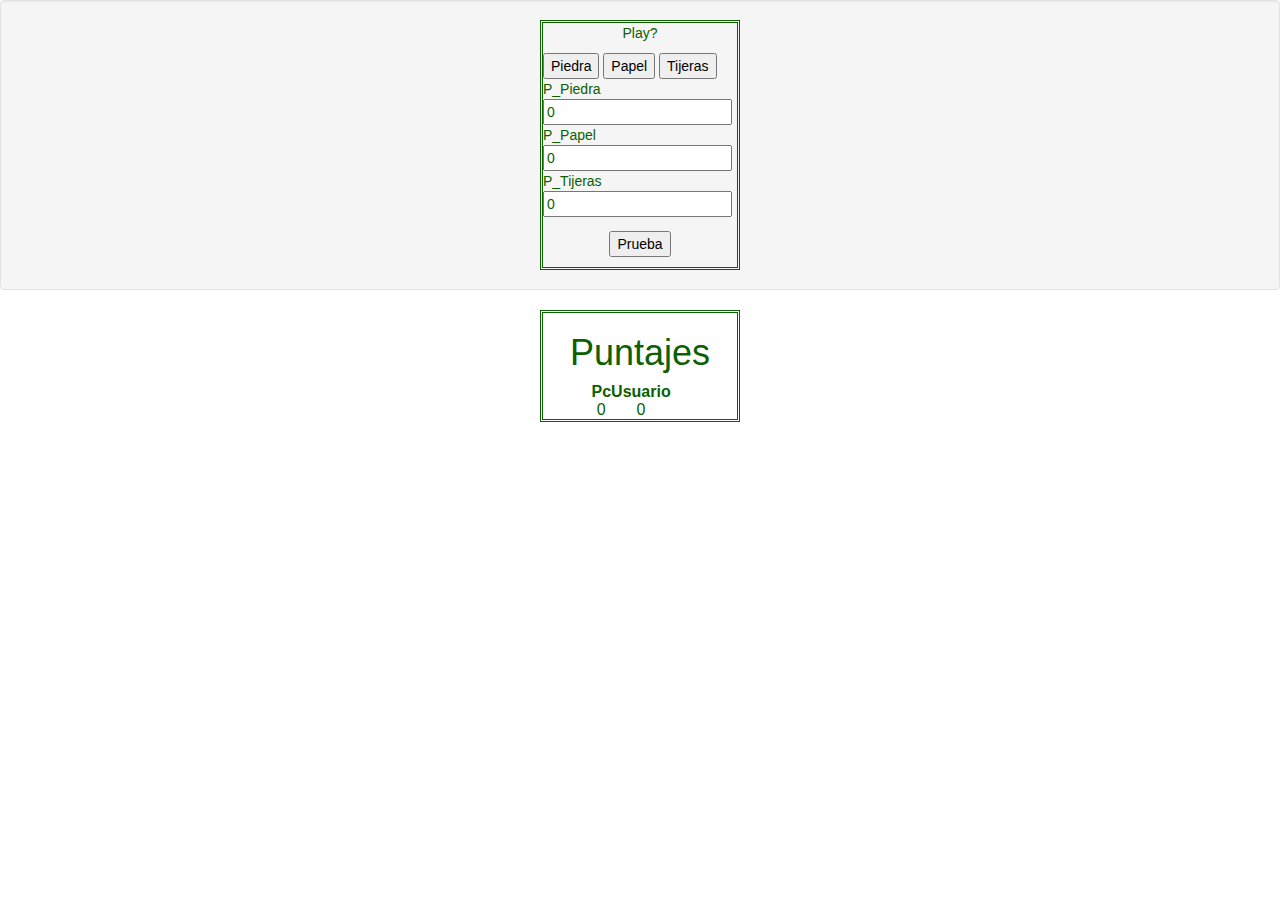
<file: Juego/juego.html>
<html lang="en">
  <head>
    <meta charset="utf-8">
    <meta http-equiv="X-UA-Compatible" content="IE=edge">
    <meta name="viewport" content="width=device-width, initial-scale=1">
    <!-- The above 3 meta tags *must* come first in the head; any other head content must come *after* these tags -->
    <title>Piedra, Papel y Tijera</title>
    <!-- Bootstrap --><!-- Latest compiled and minified CSS -->
    <link rel="stylesheet" href="https://maxcdn.bootstrapcdn.com/bootstrap/3.3.7/css/bootstrap.min.css" integrity="sha384-BVYiiSIFeK1dGmJRAkycuHAHRg32OmUcww7on3RYdg4Va+PmSTsz/K68vbdEjh4u" crossorigin="anonymous">
    <link rel="stylesheet" href="css/style.css">
    <!-- HTML5 shim and Respond.js for IE8 support of HTML5 elements and media queries -->
    <!-- WARNING: Respond.js doesn't work if you view the page via file:// -->
    <!--[if lt IE 9]>
      <script src="https://oss.maxcdn.com/html5shiv/3.7.3/html5shiv.min.js"></script>
      <script src="https://oss.maxcdn.com/respond/1.4.2/respond.min.js"></script>
    <![endif]-->
  </head>
  <body>
  <!--5-3-1-->
  <div class="container-fluid">
    <div class="row">
      <div class="col-sm-12 col-md-12 well" id="FondoColor">
        <div class="GameBox center-block">
          <div class="#">
            <p class="CenterText" id=BoxPc>Play?</p>
          </div>
          <div class="#">
            <button type="button" name="button" onclick="ElegirMano(1)">Piedra</button>
            <button type="button" name="button" onclick="ElegirMano(2)">Papel</button>
            <button type="button" name="button" onclick="ElegirMano(3)">Tijeras</button>
          </div>
          <div class="#">
            <form action="/action_page.php">
              P_Piedra<input type="number" name="fname" id="P_Piedra" value = 0 ><br>
              P_Papel<input type="number" name="lname" id="P_Papel" value= 0 ><br>
              P_Tijeras<input type="number" name="lname" id="P_Tijeras" value= 0 ><br>
            </form>
          </div>
          <button class="center-block" name="button" onclick="Jugar()">Prueba</button>
          <div class="#">
            <p class="CenterText" id=Resultado></p>
          </div>
        </div>
      </div>
    </div>
  </div>
  <div class="GameBox center-block">
    <h1 class="CenterText">Puntajes</h1>
    <div class="center">
      <table>
        <tr>
          <th>Pc</th>
          <th>Usuario</th>
        </tr>
        <tr>
          <td class="CenterText" id="BoxPunPc">0</td>
          <td class="CenterText" id="BoxPunUsu">0</td>
        </tr>
      </table>
    </div>
  </div>
  <script src="https://ajax.googleapis.com/ajax/libs/jquery/1.12.4/jquery.min.js"></script>
  <!-- Include all compiled plugins (below), or include individual files as needed -->
  <!-- Latest compiled and minified JavaScript -->
  <script src="https://maxcdn.bootstrapcdn.com/bootstrap/3.3.7/js/bootstrap.min.js" integrity="sha384-Tc5IQib027qvyjSMfHjOMaLkfuWVxZxUPnCJA7l2mCWNIpG9mGCD8wGNIcPD7Txa" crossorigin="anonymous"></script>
  <script type="text/javascript" src="js/Juego2.js"></script>
  </body>
</html>
</file>
<file: css/style.css>
@import url('https://fonts.googleapis.com/css?family=Niconne');

h1 {
  text-align: center;
}

.PanelColor ul{
  list-style-type: none;
  text-align:center;
  padding: inherit;
  margin: inherit;
}

.PanelColor ul li{
    display: inline-block;
}

.SinMargen{
  margin: inherit;
}

.FondoBarra{
  background-color: hsl(216, 100%, 40%);
  width: 100%;
  margin:0;
}

.dropdown-menu{
  background-color: hsl(216, 100%, 70%);
}

.Fondo{
  background-color:hsl(210, 100%, 75%);
}

.PanelColor{
  background-color:hsl(210, 100%, 65%);
  border: groove;
  border-color: lightblue;
}

.PanelGaleria{
  background-color:hsl(210, 100%, 80%);
  border-style: double;
  border-color: orange;
  color: hsl(24, 100%, 45%);
  width: 400px;
  height: 580px;
}

.PanelGaleria h1{
    font-family: 'Niconne', cursive;
    font-size: 60px;
}

.NormalCube{
  width: 80%;
}

.center{
    margin: auto;
    width: 50%;
}

.CenterText{
  text-align: center;
}

.Video{
  width: 80%;
}

.listImg li{
  display: inline;
  margin: 15px;
}

.ImgEvaluar{
  width: 200px;
  height: 200px;
}

.CarouselWidth {
  width: 80%;
}

.FlotarDown{
  float: bottom;
}

.TableEpisodios tr th{
  border: double;
}

.TableEpisodios tr td{
  border: double;
}

.TableEpisodios tr th:first-child{
  width: 89%;
}

#footer{
  color: white;
  background-color: hsl(216, 100%, 40%);
  margin:inherit;
  height: 45px;
}

/*-- --------------------------------------Caja de comentarios*/

.panel-shadow {
    box-shadow: rgba(0, 0, 0, 0.3) 7px 7px 7px;
}

.panel-white {
  border: 1px solid #dddddd;
  width: 80%;
}

.post .post-heading {
  height: 65px;
  padding: 20px 15px;
}

.post .post-heading .avatar {
  width: 60px;
  height: 60px;
  display: block;
  margin-right: 15px;
}

.post .post-description {
  padding: 15px;
}

.post .post-description p {
  font-size: 14px;
}

.post .post-description .stats .stat-item {
  display: inline-block;
  margin-right: 15px;
}

/*-- --------------------------------------Color Nav*/
.navbar-default .navbar-brand {
    color:White;
}
.navbar-default .navbar-brand:hover,
.navbar-default .navbar-brand:focus {
    color: black;
}
/* Link */
.navbar-default .navbar-nav > li > a {
    color: white;
}
.navbar-default .navbar-nav > li > a:hover,
.navbar-default .navbar-nav > li > a:focus {
    color: black;
}
.navbar-default .navbar-nav > .active > a,
.navbar-default .navbar-nav > .active > a:hover,
.navbar-default .navbar-nav > .active > a:focus {
    color: white;
    background-color: black;
}
.navbar-default .navbar-nav > .open > a,
.navbar-default .navbar-nav > .open > a:hover,
.navbar-default .navbar-nav > .open > a:focus {
    color: black;
    background-color: hsl(216, 100%, 80%);
}
</file>
<file: Juego/css/style.css>
*{
  color: #0b6001;
}

* button{
  color: black;
}
.GameBox {
  border: double;
  width: 200px;
}

.CenterText{
  text-align: center;
}

.center{
    margin: auto;
    width: 50%;
}
</file>
